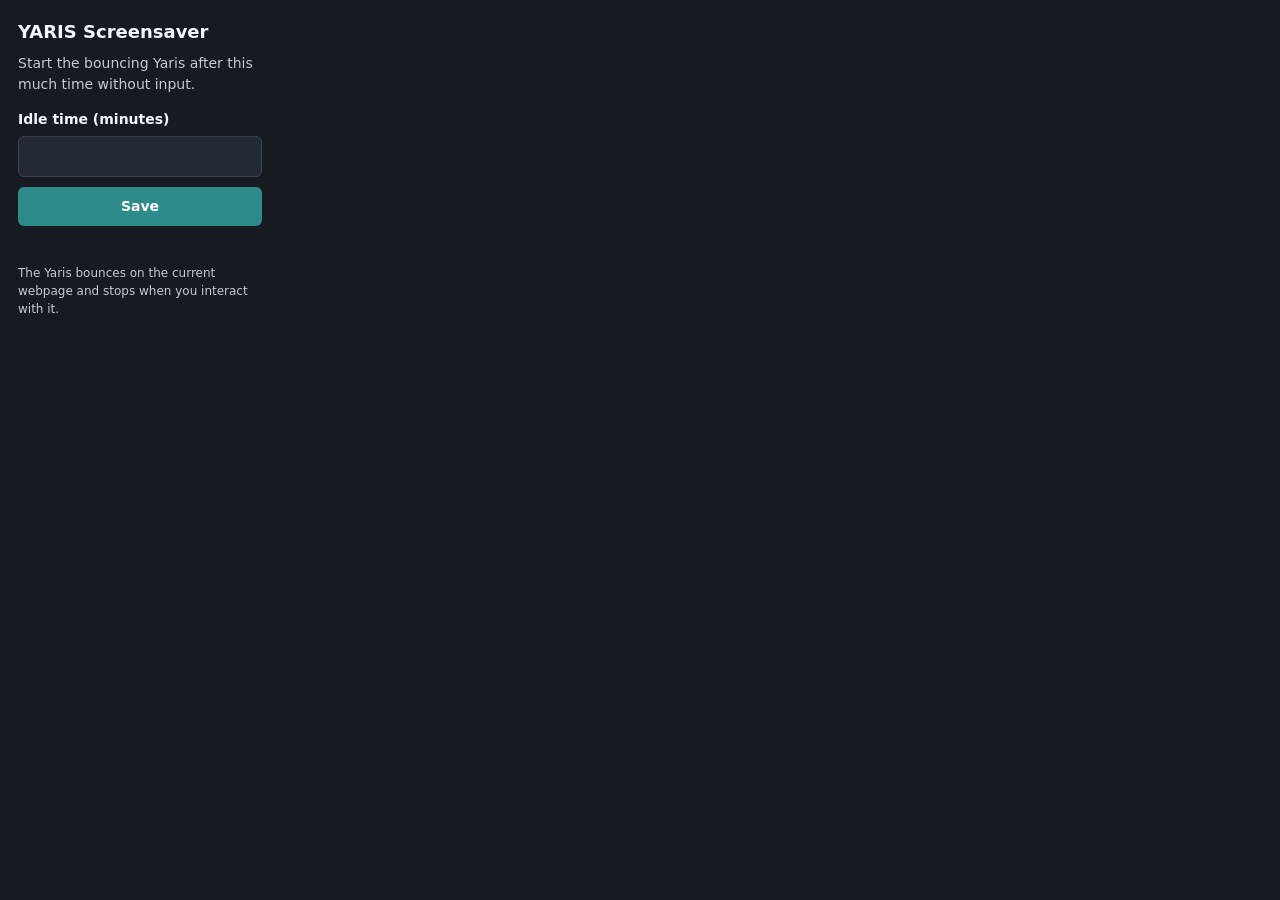
<file: Extension/popup.html>
<!doctype html>
<html lang="en">
  <head>
    <meta charset="utf-8">
    <meta name="viewport" content="width=device-width, initial-scale=1">
    <title>YARIS Screensaver</title>
    <link rel="stylesheet" href="popup.css">
  </head>
  <body>
    <main>
      <h1>YARIS Screensaver</h1>
      <p>Start the bouncing Yaris after this much time without input.</p>
      <form id="settings-form">
        <label for="idle-minutes">Idle time (minutes)</label>
        <input id="idle-minutes" name="idleMinutes" type="number"
          min="1" max="1440" step="1" required>
        <button type="submit">Save</button>
        <output id="status" aria-live="polite"></output>
      </form>
      <p class="note">The Yaris bounces on the current webpage and stops when you interact with it.</p>
    </main>
    <script src="popup.js"></script>
  </body>
</html>
</file>
<file: Extension/popup.css>
* {
  box-sizing: border-box;
}

body {
  width: 280px;
  margin: 0;
  color: #f4f7fb;
  background: #171a21;
  font: 14px/1.5 system-ui, sans-serif;
}

main {
  padding: 18px;
}

h1 {
  margin: 0 0 8px;
  font-size: 18px;
}

p {
  margin: 0 0 14px;
  color: #c3cad4;
}

label {
  display: block;
  margin-bottom: 6px;
  font-weight: 600;
}

input {
  width: 100%;
  padding: 9px;
  border: 1px solid #3a4150;
  border-radius: 6px;
  color: inherit;
  background: #222a35;
  font: inherit;
}

button {
  width: 100%;
  margin-top: 10px;
  padding: 9px;
  border: 0;
  border-radius: 6px;
  color: #fff;
  background: #2e8b8b;
  font: inherit;
  font-weight: 700;
  cursor: pointer;
}

button:hover {
  background: #267575;
}

output {
  display: block;
  min-height: 21px;
  margin-top: 7px;
  color: #9dd9c7;
}

.note {
  margin: 10px 0 0;
  font-size: 12px;
}
</file>
